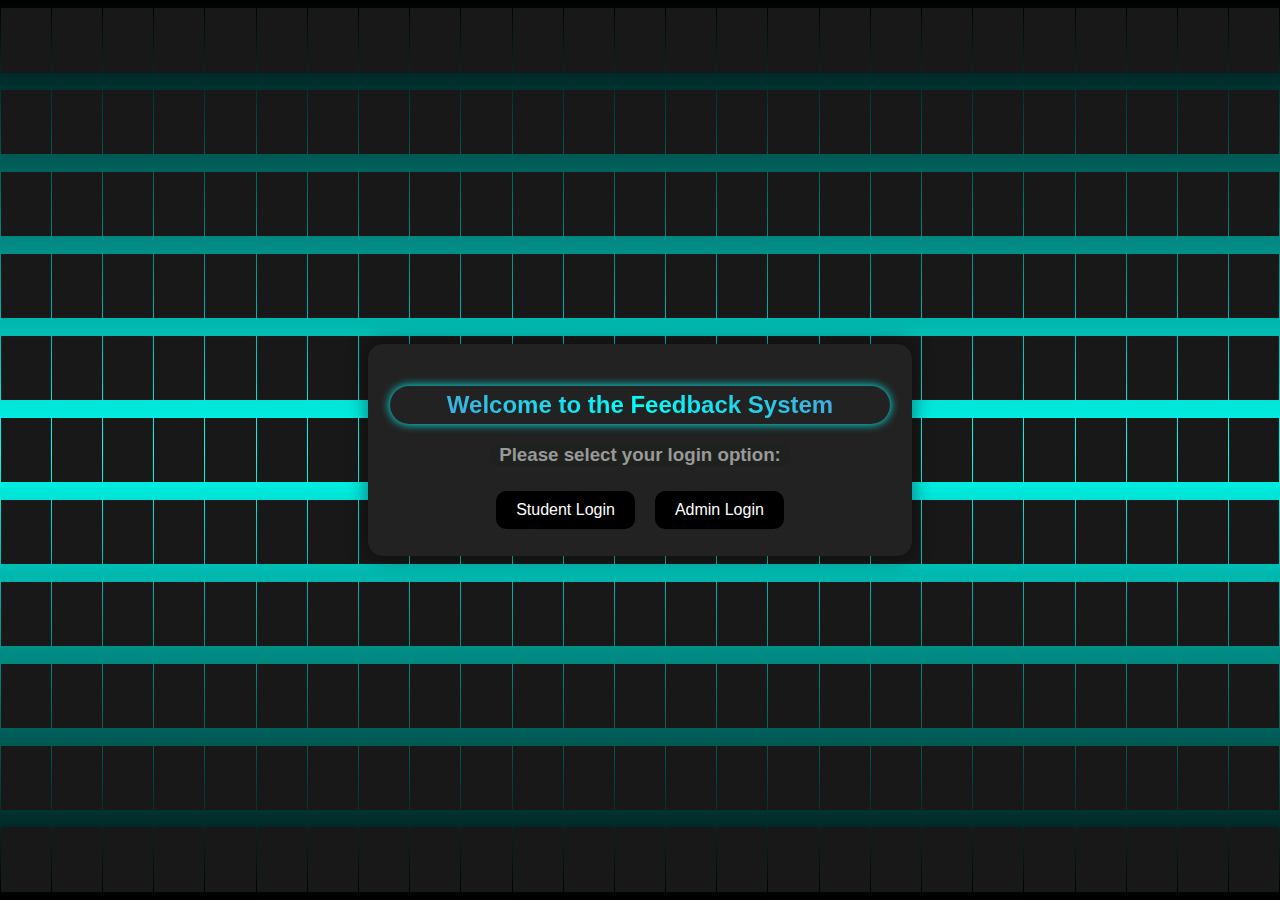
<file: index.html>
<!DOCTYPE html>
<html lang="en">
  <head>
    <meta charset="UTF-8" />
    <meta name="viewport" content="width=device-width, initial-scale=1.0" />
    <title>Feedback System</title>
    <style>
      body {
        font-family: Arial, sans-serif;
        margin: 0;
        padding: 0;
        height: 581px;
        background-color: #1f201f;
      }

      section {
        position: absolute;
        width: 100vw;
        height: 100vh;
        display: flex;
        justify-content: center;
        align-items: center;
        gap: 1px;
        flex-wrap: wrap;
        overflow: hidden;
      }

      section::before {
        content: "";
        position: absolute;
        width: 100%;
        height: 100%;
        background: linear-gradient(#000, rgb(0, 255, 242), #000);
        animation: animate 5s linear infinite;
      }

      @keyframes animate {
        0% {
          transform: translateY(-100%);
        }

        100% {
          transform: translateY(100%);
        }
      }

      section span {
        position: relative;
        display: block;
        width: calc(4vw - 1px);
        height: calc(4vw + 13px);
        background: #181818;
        z-index: 2;
        transition: 1.5s;
      }

      section span:hover {
        background: #000;
        transition: 0s;
      }

      .container {
        z-index: 100;
        position: absolute;
        min-width: 500px;
        margin: 410px auto;
        padding: 22px;
        border-radius: 15px;
        box-shadow: 0 0 20px rgba(0, 0, 0, 0.5);
        text-align: center;
        background-color: #222;
      }

      h2 {
        padding: 5px 0 5px 0;
        background: linear-gradient(
          45deg,
          #578fd3 0%,
          #00fffb 49%,
          #578fd3 100%
        );
        background-clip: text;
        color: transparent;
        box-shadow: 0 0 10px #00fffb;
        border-radius: 200px;
        user-select: none;
      }

      h2:hover {
        box-shadow: 0 0 13px #00fffb;
        transition: 0.1s;
      }

      h3 {
        margin-top: 20px;
        margin-left: auto;
        margin-right: auto;
        color: #999;
        background-color: #1f211f;
        border-radius: 10px;
        width: 300px;
      }

      .login-options {
        display: flex;
        justify-content: center;
        margin-top: 20px;
      }

      .btn {
        display: inline-block;
        padding: 10px 20px;
        margin: 5px 10px 5px 10px;
        background-color: black;
        color: #fff;
        text-decoration: none;
        border-radius: 10px;
        transition: background-color 0.3s;
      }

      .btn:hover {
        background-color: #ff671f;
        box-shadow: 0 0 10px rgba(255, 103, 31, 8);
        border-radius: 15px;
      }
    </style>
  </head>

  <body>
    <section>
      <span></span> <span></span> <span></span> <span></span> <span></span>
      <span></span> <span></span> <span></span> <span></span> <span></span>
      <span></span> <span></span> <span></span> <span></span> <span></span>
      <span></span> <span></span> <span></span> <span></span> <span></span>
      <span></span> <span></span> <span></span> <span></span> <span></span>
      <span></span> <span></span> <span></span> <span></span> <span></span>
      <span></span> <span></span> <span></span> <span></span> <span></span>
      <span></span> <span></span> <span></span> <span></span> <span></span>
      <span></span> <span></span> <span></span> <span></span> <span></span>
      <span></span> <span></span> <span></span> <span></span> <span></span>
      <span></span> <span></span> <span></span> <span></span> <span></span>
      <span></span> <span></span> <span></span> <span></span> <span></span>
      <span></span> <span></span> <span></span> <span></span> <span></span>
      <span></span> <span></span> <span></span> <span></span> <span></span>
      <span></span> <span></span> <span></span> <span></span> <span></span>
      <span></span> <span></span> <span></span> <span></span> <span></span>
      <span></span> <span></span> <span></span> <span></span> <span></span>
      <span></span> <span></span> <span></span> <span></span> <span></span>
      <span></span> <span></span> <span></span> <span></span> <span></span>
      <span></span> <span></span> <span></span> <span></span> <span></span>
      <span></span> <span></span> <span></span> <span></span> <span></span>
      <span></span> <span></span> <span></span> <span></span> <span></span>
      <span></span> <span></span> <span></span> <span></span> <span></span>
      <span></span> <span></span> <span></span> <span></span> <span></span>
      <span></span> <span></span> <span></span> <span></span> <span></span>
      <span></span> <span></span> <span></span> <span></span> <span></span>
      <span></span> <span></span> <span></span> <span></span> <span></span>
      <span></span> <span></span> <span></span> <span></span> <span></span>
      <span></span> <span></span> <span></span> <span></span> <span></span>
      <span></span> <span></span> <span></span> <span></span> <span></span>
      <span></span> <span></span> <span></span> <span></span> <span></span>
      <span></span> <span></span> <span></span> <span></span> <span></span>
      <span></span> <span></span> <span></span> <span></span> <span></span>
      <span></span> <span></span> <span></span> <span></span> <span></span>
      <span></span> <span></span> <span></span> <span></span> <span></span>
      <span></span> <span></span> <span></span> <span></span> <span></span>
      <span></span> <span></span> <span></span> <span></span> <span></span>
      <span></span> <span></span> <span></span> <span></span> <span></span>
      <span></span> <span></span> <span></span> <span></span> <span></span>
      <span></span> <span></span> <span></span> <span></span> <span></span>
      <span></span> <span></span> <span></span> <span></span> <span></span>
      <span></span> <span></span> <span></span> <span></span> <span></span>
      <span></span> <span></span> <span></span> <span></span> <span></span>
      <span></span> <span></span> <span></span> <span></span> <span></span>
      <span></span> <span></span> <span></span> <span></span> <span></span>
      <span></span> <span></span> <span></span> <span></span> <span></span>
      <span></span> <span></span> <span></span> <span></span> <span></span>
      <span></span> <span></span> <span></span> <span></span> <span></span>
      <span></span> <span></span> <span></span> <span></span> <span></span>
      <span></span> <span></span> <span></span> <span></span> <span></span>
      <span></span> <span></span> <span></span> <span></span> <span></span>
      <span></span> <span></span> <span></span> <span></span> <span></span>
      <span></span> <span></span> <span></span> <span></span> <span></span>
      <span></span> <span></span> <span></span> <span></span> <span></span>
      <span></span> <span></span> <span></span> <span></span> <span></span>

      <div class="container">
        <h2>Welcome to the Feedback System</h2>
        <h3>Please select your login option:</h3>
        <div class="login-options">
          <a href="student_login.php" class="btn">Student Login</a>
          <a href="admin_login.php" class="btn">Admin Login</a>
        </div>
      </div>
    </section>
  </body>
</html>
</file>
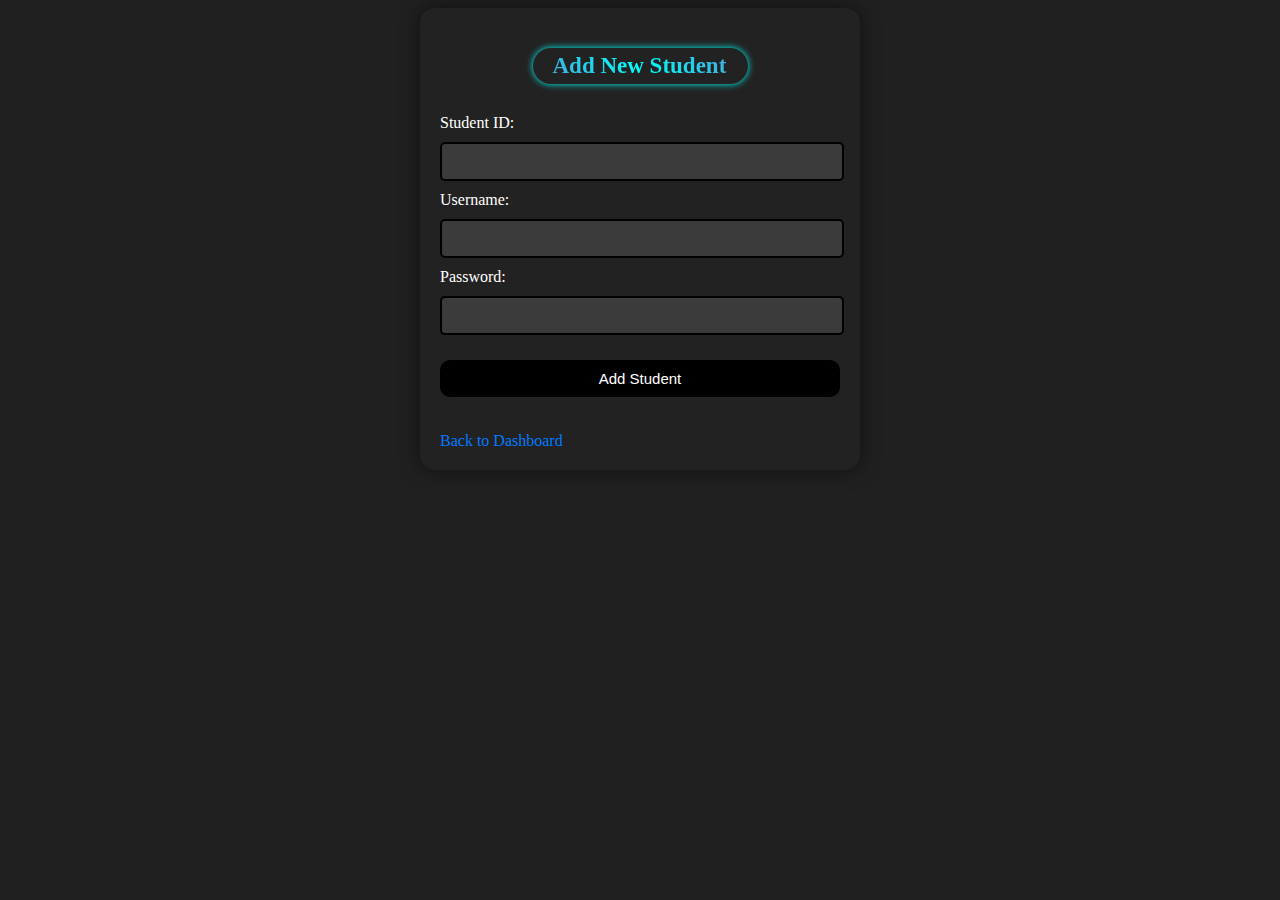
<file: add_student.html>
<!DOCTYPE html>
<html lang="en">
<head>
    <meta charset="UTF-8">
    <meta name="viewport" content="width=device-width, initial-scale=1.0">
    <title>Add New Student</title>
    <link rel="stylesheet" href="css/style.css">
    <style>
        h2{
            max-width:180px;
        }
    </style>
</head>
<body>
    <div class="container">
        <h2>Add New Student</h2>
        <form action="process_add_student.php" method="post">
            <label for="student_id">Student ID:</label>
            <input type="text" name="student_id" id="student_id" required>
            <label for="username">Username:</label>
            <input type="text" name="username" id="username" required>
            <label for="password">Password:</label>
            <input type="text" name="password" id="password" required>
            <button type="submit" name="submit">Add Student</button>
        </form>
        <a href="admin_dashboard.html" class="btn">Back to Dashboard</a>
    </div>
</body>
</html>
</file>
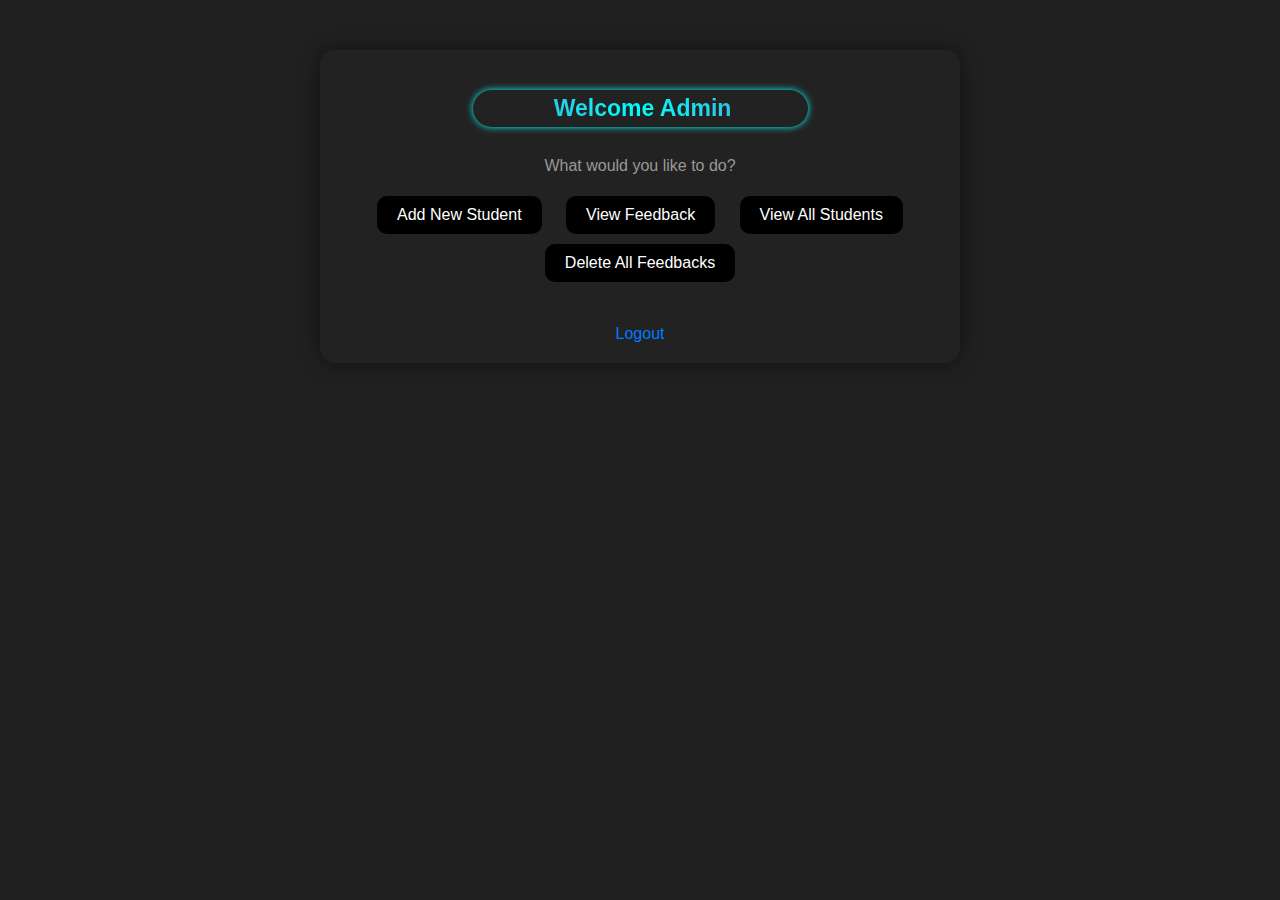
<file: admin_dashboard.html>
<!DOCTYPE html>
<html lang="en">
<head>
    <meta charset="UTF-8">
    <meta name="viewport" content="width=device-width, initial-scale=1.0">
    <title>Admin Dashboard</title>
    <link rel="stylesheet" href="css/dashstyle.css">
</head>
<body>
    <div class="container">
        <h2>Welcome Admin</h2>
        <p>What would you like to do?</p>
        
            <a href="add_student.html" class="btn">Add New Student</a>
            <a href="view_feedback.php" class="btn" id="btn2">View Feedback</a>
            <a href="view_all_students.php" class="btn" id="btn4">View All Students</a>
            <a href="delete_feedback.php" class="btn">Delete All Feedbacks</a>
            <br><br>
            <a href="logout.php">Logout</a>
    </div>
</body>
</html>
</file>
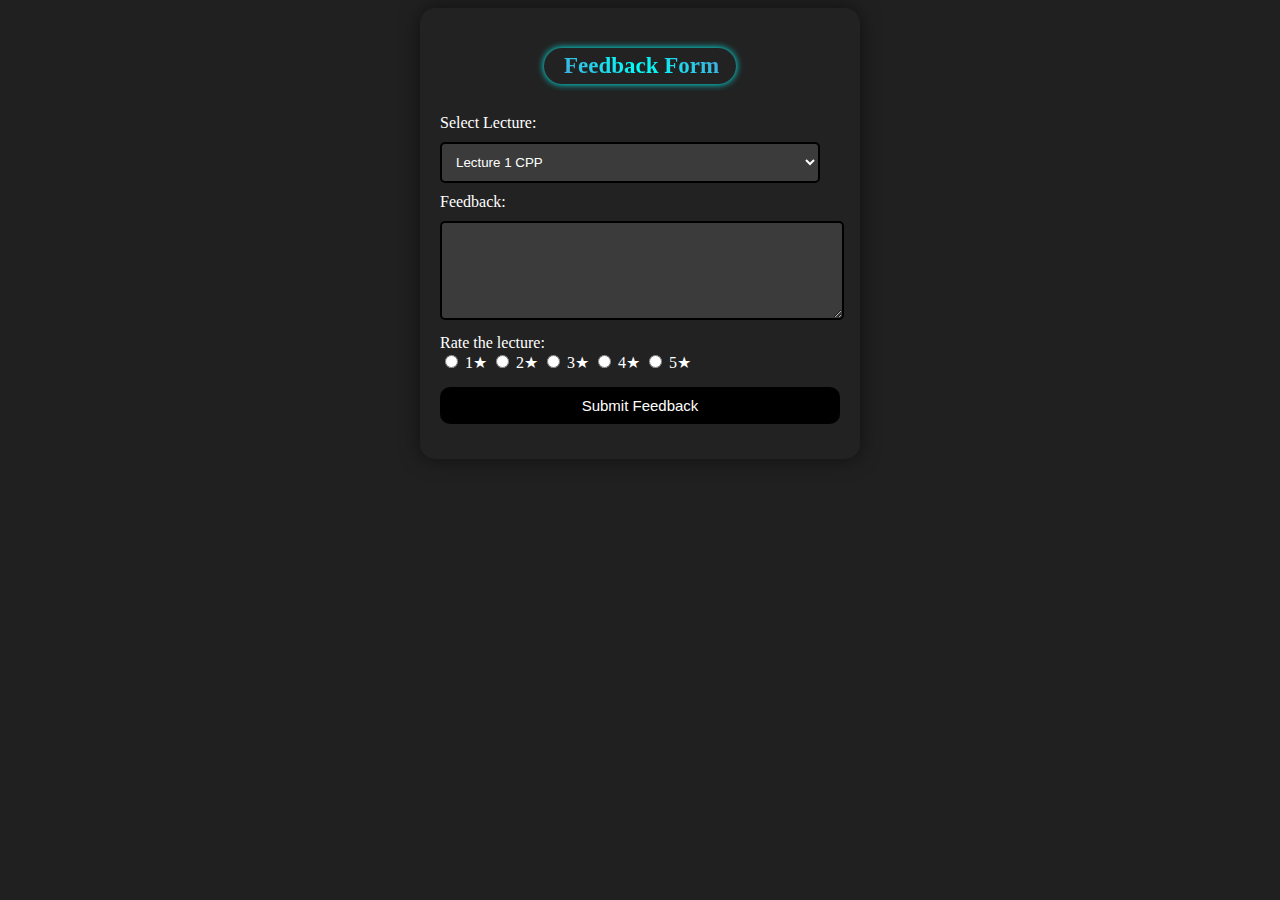
<file: feedback_form.html>
<!-- <!DOCTYPE html>
<html lang="en">
<head>
    <meta charset="UTF-8">
    <meta name="viewport" content="width=device-width, initial-scale=1.0">
    <title>Feedback Form</title>
    <link rel="stylesheet" href="css/style.css">
</head>
<body>
    <div class="container">
        <h2>Feedback Form</h2>
        <form action="process_feedback.php" method="post">
            <label for="lecture">Select Lecture:</label>
            <select name="lecture" id="lecture">
                <option value="lecture1_CPP">Lecture 1 CPP</option>
                <option value="lecture2_Adv_PHP">Lecture 2 Adv PHP</option>
                <option value="lecture3_Networking">Lecture 3 Networking</option>
                <option value="lecture4_Operating_System">Lecture 4 Operating System</option>
            </select>
            <label for="feedback">Feedback:</label>
            <textarea name="feedback" id="feedback" rows="5" required></textarea>
            
            <button type="submit" name="submit">Submit Feedback</button>
        </form>
    </div>
</body>
</html> -->

<!DOCTYPE html>
<html lang="en">
  <head>
    <meta charset="UTF-8" />
    <meta name="viewport" content="width=device-width, initial-scale=1.0" />
    <title>Feedback Form</title>
    <link rel="stylesheet" href="css/style.css" />
  </head>
  <body>
    <div class="container">
      <h2>Feedback Form</h2>
      <form action="process_feedback.php" method="post">
        <!-- Feedback form fields -->
        <label for="lecture">Select Lecture:</label>
        <select name="lecture" id="lecture">
          <option value="lecture1_CPP">Lecture 1 CPP</option>
          <option value="lecture2_Adv_PHP">Lecture 2 Adv PHP</option>
          <option value="lecture3_Networking">Lecture 3 Networking</option>
          <option value="lecture4_Operating_System">
            Lecture 4 Operating System
          </option>
          <!-- Add more options as needed -->
        </select>

        <label for="feedback">Feedback:</label>
        <textarea name="feedback" id="feedback" rows="5" required></textarea>
        
        <!-- rating area -->
        <label for="rating">Rate the lecture:</label>
        <div class="rating">
          <input type="radio" id="star5" name="rating" value="1" required />
          <label f
          or="star5" title="5 stars">1★</label>
          <input type="radio" id="star4" name="rating" value="2" />
          <label for="star4" title="4 stars">2★</label>
          <input type="radio" id="star3" name="rating" value="3" />
          <label for="star3" title="3 stars">3★</label>
          <input type="radio" id="star2" name="rating" value="4" />
          <label for="star2" title="2 stars">4★</label>
          <input type="radio" id="star1" name="rating" value="5" />
          <label for="star1" title="1 star">5★</label>
        </div>

        <button type="submit" name="submit">Submit Feedback</button>
      </form>
    </div>
  </body>
</html>
</file>
<file: css/style.css>
body{
    background-color: #1f201f;
}

.container {
    color:white;
    max-width: 400px;
    margin: 0 auto;
    padding: 20px;
    border-radius: 15px;
    box-shadow: 0 0 20px rgba(0, 0, 0, 0.5);
    background-color: #222;
}

h2{
    margin: 20px auto 30px auto;
    font-size: 23px;
    padding: 5px 15px 5px 20px;
    background: linear-gradient(45deg,  #578fd3 0%, #00fffb 49%, #578fd3 100%);
    background-clip: text;
    color: transparent;
    box-shadow: 0 0 7px #00fffb;
    border-radius: 200px;
    max-width: 157px;
}

input[type="text"],
input[type="password"],
textarea,
select {
    width: 95%;
    padding: 10px;
    margin: 10px 0;
    color:white;
    border: 2px solid #000000;
    border-radius: 5px;
    background-color: #3a3b3a;
}


input[type="checkbox"],
label{
    cursor: pointer;
    user-select: none;
}

a {
    text-decoration: none;
    color: #007bff;
    margin-top: 20px;
    display: inline-block;
}

a:hover {
    text-decoration: underline;
}

button {
    width: 100%;
    padding: 10px;
    margin: 15px 0;
    font-size: 15px;
    background-color: #000000;
    color: #fff;
    border: none;
    border-radius: 10px;
    cursor: pointer;
    transition: background-color 0.3s;
}

button:hover {
    background-color: #ff671f;
    box-shadow: 0 0 10px rgba(255, 103, 31, 10);
    border-radius: 15px;
}
</file>
<file: css/dashstyle.css>
body {
            font-family: Arial, sans-serif;
            background-color: #1f201f;
            margin: 0;
            padding: 0;
        }

        .container {
            max-width: 600px;
            margin: 50px auto;
            padding: 20px;
            background-color: #222;
            border-radius: 15px;
            box-shadow: 0 0 20px rgba(0, 0, 0, 0.5);
            text-align: center;
        }

        h2 {
            margin: 20px auto 30px auto;
            font-size: 23px;
            padding: 5px 15px 5px 20px;
            background: linear-gradient(45deg,  #578fd3 0%, #00fffb 49%, #578fd3 100%);
            background-clip: text;
            color: transparent;
            box-shadow: 0 0 7px #00fffb;
            border-radius: 200px;
            max-width: 300px;
            user-select: none;
        }
        

        p {
            color: #999;
        }

        .btn {
            display: inline-block;
            padding: 10px 20px;
            margin: 5px 10px 5px 10px;
            background-color: black;
            color: #fff;
            text-decoration: none;
            border-radius: 10px;
            transition: background-color 0.3s;
        }

        .btn:hover {
            background-color: #ff671f;
            box-shadow: 0 0 10px rgba(255, 103, 31, 10);
            border-radius: 15px;
        }

        a {
            text-decoration: none;
            color: #007bff;
            margin-top: 20px;
            display: block;
        }

        a:hover {
            text-decoration: underline;
        }
</file>
